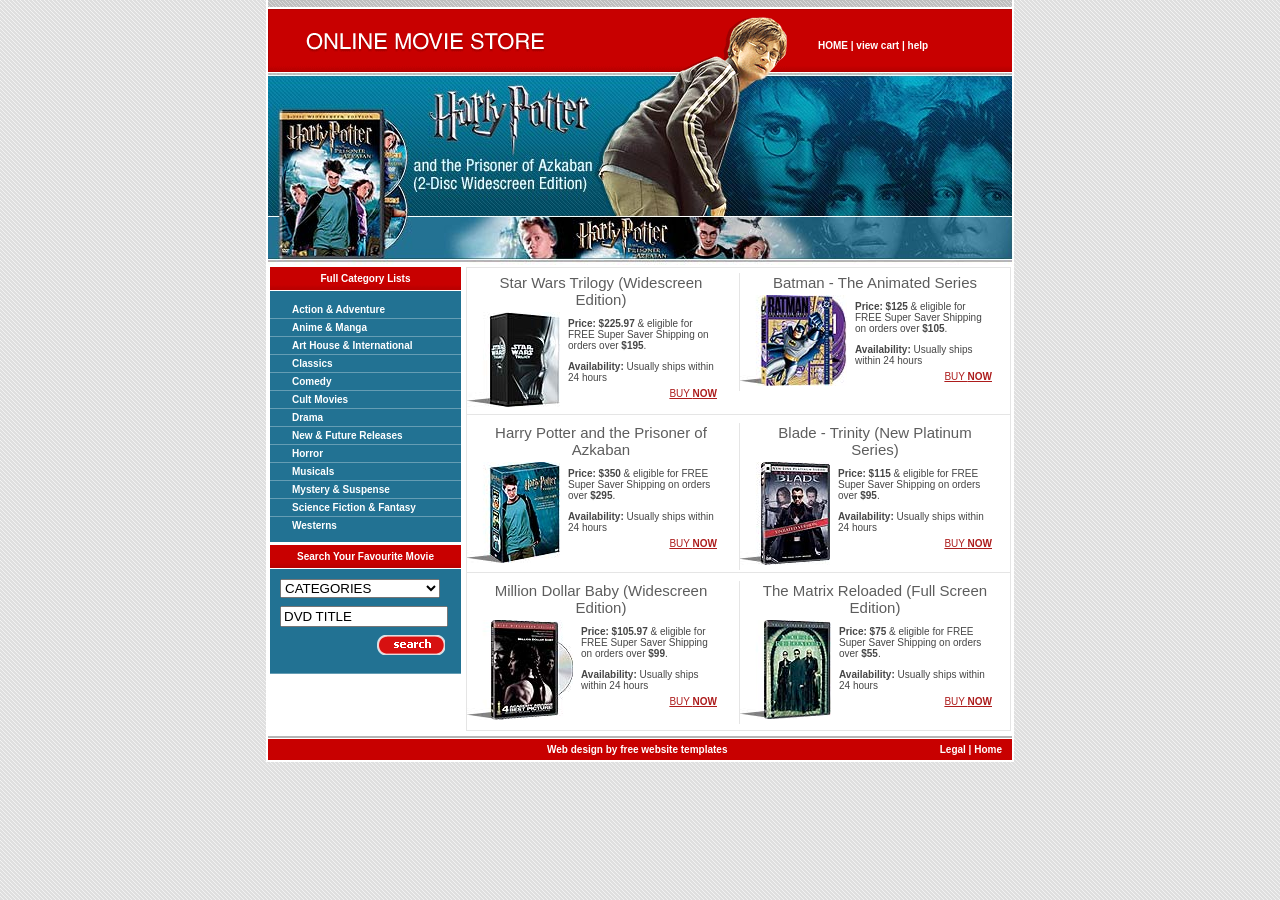
<file: onlinemoviestore/index.html>
<!DOCTYPE html PUBLIC "-//W3C//DTD XHTML 1.0 Transitional//EN" "http://www.w3.org/TR/xhtml1/DTD/xhtml1-transitional.dtd">
<html xmlns="http://www.w3.org/1999/xhtml">
<head>
<title>Online Movie Store</title>
<meta http-equiv="Content-Type" content="text/html; charset=utf-8" />
<link href="style.css" rel="stylesheet" type="text/css" />
</head>
<body>
<div id="wrapper">
  <div id="inner">
    <div id="header">
      <h1><img src="images/logo.gif" width="519" height="63" alt="Online Movie Store" /></h1>
      <div id="nav"> <a href="http://www.free-css.com/">HOME</a> | <a href="http://www.free-css.com/">view cart</a> | <a href="http://www.free-css.com/">help</a> </div>
      <!-- end nav -->
      <a href="http://www.free-css.com/"><img src="images/header_1.jpg" width="744" height="145" alt="Harry Potter cd" /></a> <a href="http://www.free-css.com/"><img src="images/header_2.jpg" width="745" height="48" alt="" /></a> </div>
    <!-- end header -->
    <dl id="browse">
      <dt>Full Category Lists</dt>
      <dd class="first"><a href="http://www.free-css.com/">Action &amp; Adventure</a></dd>
      <dd><a href="http://www.free-css.com/">Anime &amp; Manga</a></dd>
      <dd><a href="http://www.free-css.com/">Art House &amp; International</a></dd>
      <dd><a href="http://www.free-css.com/">Classics</a></dd>
      <dd><a href="http://www.free-css.com/">Comedy</a></dd>
      <dd><a href="http://www.free-css.com/">Cult Movies</a></dd>
      <dd><a href="http://www.free-css.com/">Drama</a></dd>
      <dd><a href="http://www.free-css.com/">New &amp; Future Releases</a></dd>
      <dd><a href="http://www.free-css.com/">Horror</a></dd>
      <dd><a href="http://www.free-css.com/">Musicals</a></dd>
      <dd><a href="http://www.free-css.com/">Mystery &amp; Suspense</a></dd>
      <dd><a href="http://www.free-css.com/">Science Fiction &amp; Fantasy</a></dd>
      <dd class="last"><a href="http://www.free-css.com/">Westerns</a></dd>
      <dt>Search Your Favourite Movie</dt>
      <dd class="searchform">
        <form action="http://www.free-css.com/" method="get">
          <div>
            <select name="cat">
              <option value="-" selected="selected">CATEGORIES</option>
              <option value="-">------------</option>
            </select>
          </div>
          <div>
            <input name="q" type="text" value="DVD TITLE" class="text" />
          </div>
          <div class="softright">
            <input type="image" src="images/btn_search.gif" />
          </div>
        </form>
      </dd>
    </dl>
    <div id="body">
      <div class="inner">
        <div class="leftbox">
          <h3>Star Wars Trilogy (Widescreen Edition)</h3>
          <img src="images/photo_1.jpg" width="93" height="95" alt="photo 1" class="left" />
          <p><b>Price:</b> <b>$225.97</b> &amp; eligible for FREE Super Saver Shipping on orders over <b>$195</b>.</p>
          <p><b>Availability:</b> Usually ships within 24 hours</p>
          <p class="readmore"><a href="http://www.free-css.com/">BUY <b>NOW</b></a></p>
          <div class="clear"></div>
        </div>
        <!-- end .leftbox -->
        <div class="rightbox">
          <h3>Batman - The Animated Series </h3>
          <img src="images/photo_4.jpg" width="107" height="91" alt="photo 4" class="left" />
          <p><b>Price:</b> <b>$125</b> &amp; eligible for FREE Super Saver Shipping on orders over <b>$105</b>.</p>
          <p><b>Availability:</b> Usually ships within 24 hours</p>
          <p class="readmore"><a href="http://www.free-css.com/">BUY <b>NOW</b></a></p>
          <div class="clear"></div>
        </div>
        <!-- end .rightbox -->
        <div class="clear br"></div>
        <div class="leftbox">
          <h3>Harry Potter and the Prisoner of Azkaban </h3>
          <img src="images/photo_2.jpg" width="93" height="101" alt="photo 2" class="left" />
          <p><b>Price:</b> <b>$350</b> &amp; eligible for FREE Super Saver Shipping on orders over <b>$295</b>.</p>
          <p><b>Availability:</b> Usually ships within 24 hours</p>
          <p class="readmore"><a href="http://www.free-css.com/">BUY <b>NOW</b></a></p>
          <div class="clear"></div>
        </div>
        <!-- end .leftbox -->
        <div class="rightbox">
          <h3>Blade - Trinity (New Platinum Series)</h3>
          <img src="images/photo_5.jpg" width="90" height="103" alt="photo 5" class="left" />
          <p><b>Price:</b> <b>$115</b> &amp; eligible for FREE Super Saver Shipping on orders over <b>$95</b>.</p>
          <p><b>Availability:</b> Usually ships within 24 hours</p>
          <p class="readmore"><a href="http://www.free-css.com/">BUY <b>NOW</b></a></p>
          <div class="clear"></div>
        </div>
        <!-- end .rightbox -->
        <div class="clear br"></div>
        <div class="leftbox">
          <h3>Million Dollar Baby (Widescreen Edition)</h3>
          <img src="images/photo_3.jpg" width="106" height="100" alt="photo 3" class="left" />
          <p><b>Price:</b> <b>$105.97</b> &amp; eligible for FREE Super Saver Shipping on orders over <b>$99</b>.</p>
          <p><b>Availability:</b> Usually ships within 24 hours</p>
          <p class="readmore"><a href="http://www.free-css.com/">BUY <b>NOW</b></a></p>
          <div class="clear"></div>
        </div>
        <!-- end .leftbox -->
        <div class="rightbox">
          <h3>The Matrix Reloaded (Full Screen Edition)</h3>
          <img src="images/photo_6.jpg" width="91" height="99" alt="photo 6" class="left" />
          <p><b>Price:</b> <b>$75</b> &amp; eligible for FREE Super Saver Shipping on orders over <b>$55</b>.</p>
          <p><b>Availability:</b> Usually ships within 24 hours</p>
          <p class="readmore"><a href="http://www.free-css.com/">BUY <b>NOW</b></a></p>
          <div class="clear"></div>
        </div>
        <!-- end .rightbox -->
        <div class="clear"></div>
      </div>
      <!-- end .inner -->
    </div>
    <!-- end body -->
    <div class="clear"></div>
    <div id="footer"> Web design by <a href="http://www.freewebsitetemplates.com">free website templates</a> &nbsp;
      <div id="footnav"> <a href="http://www.free-css.com/">Legal</a> | <a href="http://www.free-css.com/">Home</a> </div>
      <!-- end footnav -->
    </div>
    <!-- end footer -->
  </div>
  <!-- end inner -->
</div>
<!-- end wrapper -->
</body>
</html>
</file>
<file: onlinemoviestore/style.css>
body {
        font-family: tahoma, helvetica, arial, sans-serif;
        font-size: 10px;
        text-align: center;
        background: url(images/page_bg.gif);
    }
    
html, body, #wrapper, h1 {
	margin: 0;
	padding: 0;
}

th, td {
	font-size: 10px;
}

img { border: 0; }

#wrapper {
	margin: auto;
	text-align: left;
	width: 748px;
	position: relative;
}

h1, h2, h3 {
	font-size: 10px;
}


h1 {
	margin: 0;
	padding: 0;
}

h2 {
	margin: 0 0 5px 0;
	padding: 0;
}

h3 {
	padding: 4px 0 0 0;
}

.block {
	display: block;
}

.clear {
	clear: both;
	height: 2px;
	padding-top: 0;
	margin-top: 0;
	margin-bottom: 3px;
	font-size: 1px;
}

.left {
	float: left;
	margin: 1px 8px 0px 0px;
}

.softright {
	text-align: right;
}

.readmore {
	text-align: right;
}

/* ***** */

#inner {
	border-left: 2px solid #fff;
	border-right: 2px solid #fff;
	background: white;
	color: black;
	margin-bottom: 10px;
}

#header {
	background: url(images/header_bg.gif) repeat-x;
	padding-top: 9px;
	position: relative;
}

#header img {
	display: block;
}

#nav {
	position: absolute;
	left: 550px;
	top: 40px;
	width: 200px;
}

#nav, #nav a {
	color: white;
	font-weight: bold;
	text-decoration: none;
}

#nav a:hover {
	text-decoration: underline;
}

#browse {
	float: left;
	width: 195px;
	margin: 0;
	padding: 0;
	background: white;
	border-bottom: 2px solid white;
}

#browse dt {
	background: #c80000 url(images/dt_bg.gif) bottom repeat-x;
	color: #fff;
	margin: 2px 2px 1px 2px;
	padding: 6px 0;
	text-align: center;
	font-weight: bold;
}

#browse dd {
	background: #227293;
	border-bottom: 1px solid #659db4;
	padding: 0;
	margin: 0 2px;
}

#browse dd a {
	color: white;
	font-weight: bold;
	text-decoration: none;
	display: block;
	padding: 3px 22px;
}

* html #browse dd {
	padding: 3px 22px;
	padd\ing: 0;
}

* html #browse dd a {
	display: inline;
	di\splay: block;
}

#browse dd a:hover {
	background: #74a7b7;
}

#browse .first {
	padding-top: 10px;
}

#browse .last {
	padding-bottom: 8px;
	border-bottom: 1px solid white;
}

#browse .searchform {
	padding: 10px;
}

#browse .text, #browse select {
	width: 160px;
}

#browse form {
	margin: 0;
	padding: 0;
}

#browse form div {
	padding-bottom: 8px;
	width: 165px; 
}


#body {
	float: right;
	width: 543px;
	margin: 2px 1px 0 0;
	
	border: 1px solid #e5e5e5;
	position: relative;
}

#body p {
	margin: 1em 0;
	padding: 0;
}

#body .leftbox,
#body .rightbox {
	margin-top: 5px;
	color: #464646;
}

#body .leftbox {
	float: left;
	width: 250px;
}

#body .rightbox {
	float: right;
	width: 252px;
	margin-right: 18px;
	border-left: 1px solid #e5e5e5;
}

* html #body .rightbox {
	margin-right: 10px;
}

#body .br {
	border-bottom: 1px solid #e5e5e5;
}

#body .readmore {
	margin-top: -0.5em;
	margin-bottom: 0;
	padding-bottom: 0;
}

#body .readmore a {
	color: #ad1c1c;
}

#body .readmore a:hover {
	color: #f73838;
}

#body h3 {
	text-align: center;
	font-family: "Keble Condensed", "KebleCondensed", "arial narrow", helvetica, arial, sans-serif;
	font-size: 15px;
	font-weight: normal;
	color: #5d5d5d;
	padding: 0 0 0 18px;
	margin: 1px 0 3px 0;
}

#footer {
	background: #c80000 url(images/footer_bg.gif) repeat-x;
	padding: 8px 8px 5px 8px;
	position: relative;
	text-align: center;
	border-bottom: 2px solid white;
}
	
#footer, #footer a {
	font-weight: bold;
	color: white;
	text-decoration: none;
}

#footnav {
	position: absolute;
	text-align: right;
	right: 10px;
	top: 0px;
	padding: 8px 0 5px 0;
}
</file>
<file: phpex/pcex02/onlinemoviestore/style.css>
body {
        font-family: tahoma, helvetica, arial, sans-serif;
        font-size: 10px;
        text-align: center;
        background: url(images/page_bg.gif);
    }
    
html, body, #wrapper, h1 {
	margin: 0;
	padding: 0;
}

th, td {
	font-size: 10px;
}

img { border: 0; }

#wrapper {
	margin: auto;
	text-align: left;
	width: 748px;
	position: relative;
}

h1, h2, h3 {
	font-size: 10px;
}


h1 {
	margin: 0;
	padding: 0;
}

h2 {
	margin: 0 0 5px 0;
	padding: 0;
}

h3 {
	padding: 4px 0 0 0;
}

.block {
	display: block;
}

.clear {
	clear: both;
	height: 2px;
	padding-top: 0;
	margin-top: 0;
	margin-bottom: 3px;
	font-size: 1px;
}

.left {
	float: left;
	margin: 1px 8px 0px 0px;
}

.softright {
	text-align: right;
}

.readmore {
	text-align: right;
}

/* ***** */

#inner {
	border-left: 2px solid #fff;
	border-right: 2px solid #fff;
	background: white;
	color: black;
	margin-bottom: 10px;
}

#header {
	background: url(images/header_bg.gif) repeat-x;
	padding-top: 9px;
	position: relative;
}

#header img {
	display: block;
}

#nav {
	position: absolute;
	left: 550px;
	top: 40px;
	width: 200px;
}

#nav, #nav a {
	color: white;
	font-weight: bold;
	text-decoration: none;
}

#nav a:hover {
	text-decoration: underline;
}

#browse {
	float: left;
	width: 195px;
	margin: 0;
	padding: 0;
	background: white;
	border-bottom: 2px solid white;
}

#browse dt {
	background: #c80000 url(images/dt_bg.gif) bottom repeat-x;
	color: #fff;
	margin: 2px 2px 1px 2px;
	padding: 6px 0;
	text-align: center;
	font-weight: bold;
}

#browse dd {
	background: #227293;
	border-bottom: 1px solid #659db4;
	padding: 0;
	margin: 0 2px;
}

#browse dd a {
	color: white;
	font-weight: bold;
	text-decoration: none;
	display: block;
	padding: 3px 22px;
}

* html #browse dd {
	padding: 3px 22px;
	padd\ing: 0;
}

* html #browse dd a {
	display: inline;
	di\splay: block;
}

#browse dd a:hover {
	background: #74a7b7;
}

#browse .first {
	padding-top: 10px;
}

#browse .last {
	padding-bottom: 8px;
	border-bottom: 1px solid white;
}

#browse .searchform {
	padding: 10px;
}

#browse .text, #browse select {
	width: 160px;
}

#browse form {
	margin: 0;
	padding: 0;
}

#browse form div {
	padding-bottom: 8px;
	width: 165px; 
}


#body {
	float: right;
	width: 543px;
	margin: 2px 1px 0 0;
	
	border: 1px solid #e5e5e5;
	position: relative;
}

#body p {
	margin: 1em 0;
	padding: 0;
}

#body .leftbox,
#body .rightbox {
	margin-top: 5px;
	color: #464646;
}

#body .leftbox {
	float: left;
	width: 250px;
}

#body .rightbox {
	float: right;
	width: 252px;
	margin-right: 18px;
	border-left: 1px solid #e5e5e5;
}

* html #body .rightbox {
	margin-right: 10px;
}

#body .br {
	border-bottom: 1px solid #e5e5e5;
}

#body .readmore {
	margin-top: -0.5em;
	margin-bottom: 0;
	padding-bottom: 0;
}

#body .readmore a {
	color: #ad1c1c;
}

#body .readmore a:hover {
	color: #f73838;
}

#body h3 {
	text-align: center;
	font-family: "Keble Condensed", "KebleCondensed", "arial narrow", helvetica, arial, sans-serif;
	font-size: 15px;
	font-weight: normal;
	color: #5d5d5d;
	padding: 0 0 0 18px;
	margin: 1px 0 3px 0;
}

#footer {
	background: #c80000 url(images/footer_bg.gif) repeat-x;
	padding: 8px 8px 5px 8px;
	position: relative;
	text-align: center;
	border-bottom: 2px solid white;
}
	
#footer, #footer a {
	font-weight: bold;
	color: white;
	text-decoration: none;
}

#footnav {
	position: absolute;
	text-align: right;
	right: 10px;
	top: 0px;
	padding: 8px 0 5px 0;
}
</file>
